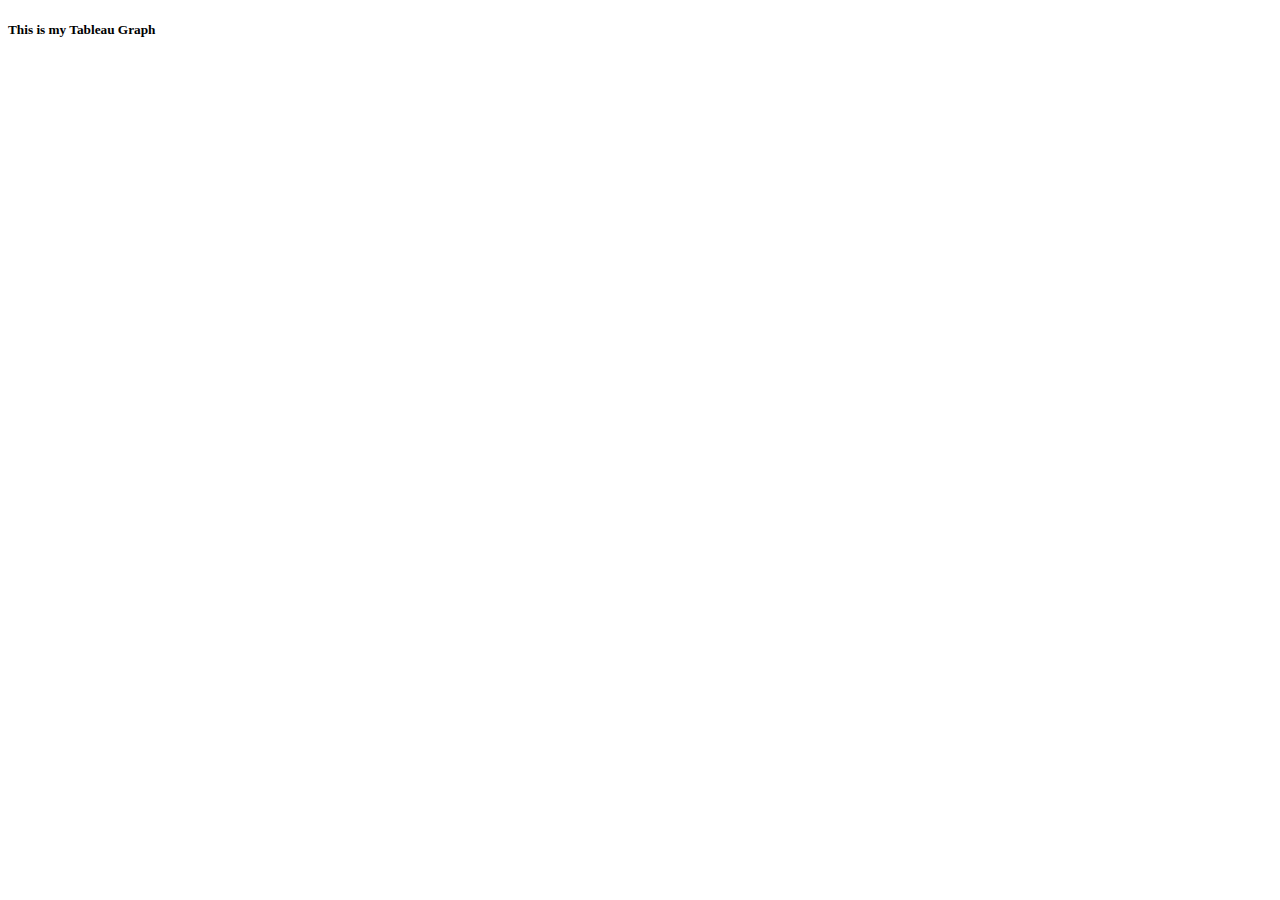
<file: tab.html>
<!DOCTYPE html>
<html lang="en">
<head>
    <meta charset="UTF-8">
    <meta name="viewport" content="width=device-width, initial-scale=1.0">
    <title>Tableau Graph</title>
</head>
<body>
    <h5>This is my Tableau Graph</h5>
    <div class='tableauPlaceholder' 
        id='viz1687271460605' 
        style='position: relative'><noscript><a href='#'><img 
        alt='Is Your County Obese?                            
        Select your county to see how it compares with other counties in the country                         
        ' src='https:&#47;&#47;public.tableau.com&#47;static&#47;images&#47;Ob&#47;ObesityDashboard_16872713720530&#47;Obesity&#47;1_rss.png' style='border: none' /></a></noscript><object 
        class='tableauViz'  
        style='display:none;'><param 
        name='host_url' 
        value='https%3A%2F%2Fpublic.tableau.com%2F' /> <param 
        name='embed_code_version' 
        value='3' /> <param 
        name='site_root' 
        value='' /><param 
        name='name' 
        value='ObesityDashboard_16872713720530&#47;Obesity' /><param 
        name='tabs' 
        value='no' /><param 
        name='toolbar' value='yes' /><param 
        name='static_image' value='https:&#47;&#47;public.tableau.com&#47;static&#47;images&#47;Ob&#47;ObesityDashboard_16872713720530&#47;Obesity&#47;1.png' /> <param 
        name='animate_transition' value='yes' /><param 
        name='display_static_image' 
        value='yes' /><param 
        name='display_spinner' 
        value='yes' /><param 
        name='display_overlay' 
        value='yes' /><param 
        name='display_count' 
        value='yes' /><param 
        name='language' 
        value='en-US' /><param 
        name='filter' value='publish=yes' /></object></div>                <script type='text/javascript'>                    var divElement = document.getElementById('viz1687271460605');                    var vizElement = divElement.getElementsByTagName('object')[0];                    if ( divElement.offsetWidth > 800 ) { vizElement.style.width='100%';vizElement.style.height=(divElement.offsetWidth*0.75)+'px';} else if ( divElement.offsetWidth > 500 ) { vizElement.style.width='100%';vizElement.style.height=(divElement.offsetWidth*0.75)+'px';} else { vizElement.style.width='100%';vizElement.style.height='877px';}                     var scriptElement = document.createElement('script');                    scriptElement.src = 'https://public.tableau.com/javascripts/api/viz_v1.js';                    
        vizElement.parentNode.insertBefore(scriptElement, vizElement);                </script>
</body>
</html>
</file>
